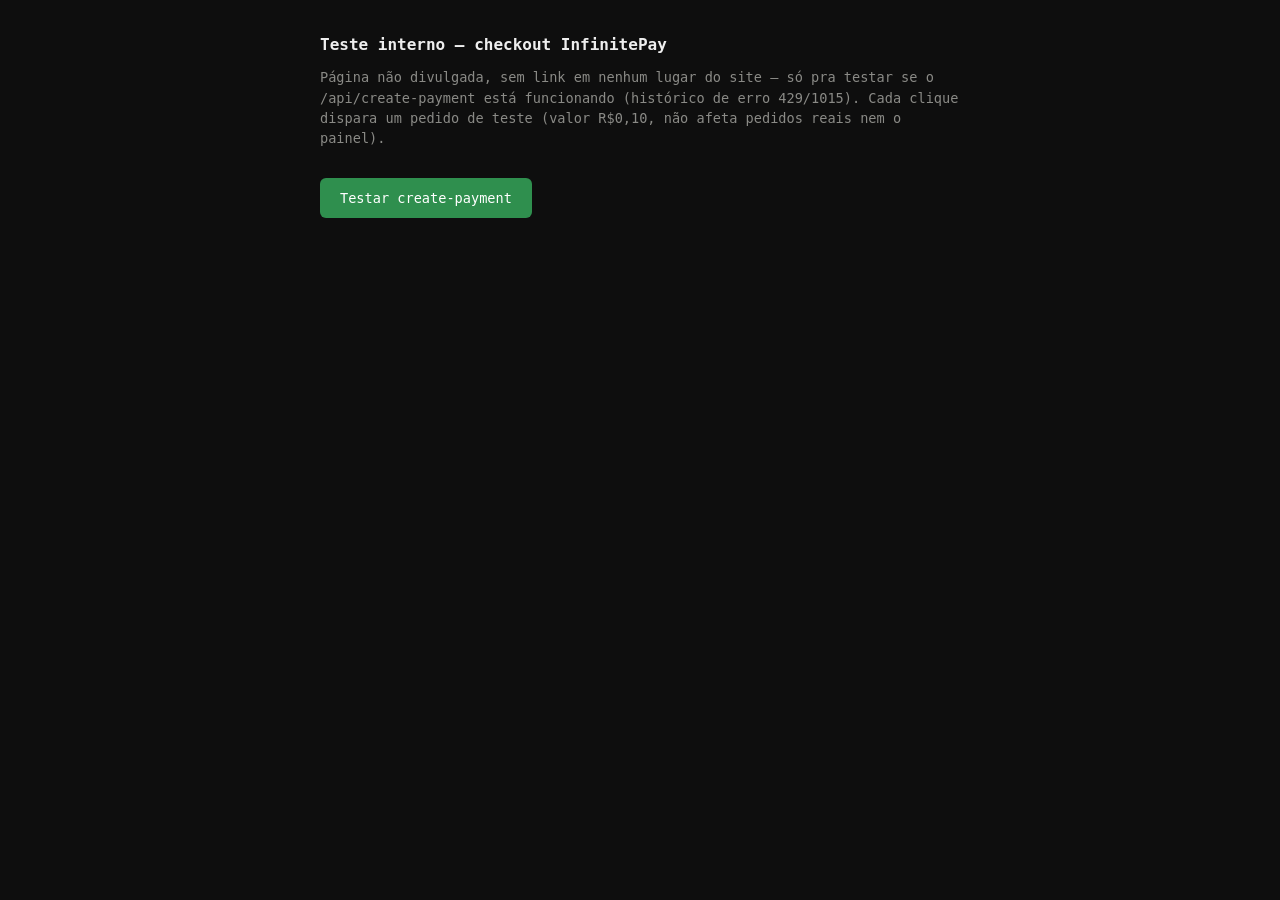
<file: test-pagamento.html>
<!doctype html>
<html lang="pt-BR">
<head>
<meta charset="UTF-8">
<meta name="viewport" content="width=device-width, initial-scale=1.0">
<meta name="robots" content="noindex, nofollow">
<title>Teste interno — InfinitePay</title>
<style>
  body{font-family:monospace;background:#0e0e0e;color:#eee;padding:24px;max-width:640px;margin:0 auto;}
  h1{font-size:1rem;margin-bottom:4px;}
  p{color:#8a8a86;font-size:.85rem;line-height:1.5;}
  button{
    background:#2f8f4e;color:#fff;border:none;border-radius:6px;
    padding:12px 20px;font-family:monospace;font-size:.85rem;cursor:pointer;margin:16px 0;
  }
  button:disabled{opacity:.5;cursor:not-allowed;}
  pre{
    background:#1a1a1a;border:1px solid #333;border-radius:6px;
    padding:14px;white-space:pre-wrap;word-break:break-all;font-size:.75rem;
  }
  .ok{color:#2f8f4e;}
  .err{color:#e05555;}
</style>
</head>
<body>
  <h1>Teste interno — checkout InfinitePay</h1>
  <p>
    Página não divulgada, sem link em nenhum lugar do site — só pra
    testar se o /api/create-payment está funcionando (histórico de
    erro 429/1015). Cada clique dispara um pedido de teste (valor
    R$0,10, não afeta pedidos reais nem o painel).
  </p>
  <button id="run">Testar create-payment</button>
  <div id="result"></div>

  <script>
    let counter = 0;
    document.getElementById("run").addEventListener("click", async () => {
      const btn = document.getElementById("run");
      const resultEl = document.getElementById("result");
      btn.disabled = true;
      btn.textContent = "Testando...";
      counter += 1;

      const order = {
        id: `teste-diag-${Date.now()}-${counter}`,
        items: [{ qty: 1, price: 0.10, name: "Teste diagnostico", size: "U" }],
        shipping: 0,
        customer: { nome: "Teste Diagnostico", email: "teste@recyber.com.br", telefone: "21999999999" }
      };

      const startedAt = new Date().toISOString();
      try {
        const res = await fetch("/api/create-payment", {
          method: "POST",
          headers: { "Content-Type": "application/json" },
          body: JSON.stringify({ order })
        });
        const data = await res.json().catch(() => ({}));
        const block = document.createElement("pre");
        block.className = res.ok ? "ok" : "err";
        block.textContent = `[${startedAt}]\nstatus: ${res.status}\n${JSON.stringify(data, null, 2)}`;
        resultEl.prepend(block);
      } catch (err) {
        const block = document.createElement("pre");
        block.className = "err";
        block.textContent = `[${startedAt}]\nerro de rede: ${err.message}`;
        resultEl.prepend(block);
      } finally {
        btn.disabled = false;
        btn.textContent = "Testar create-payment";
      }
    });
  </script>
</body>
</html>
</file>
